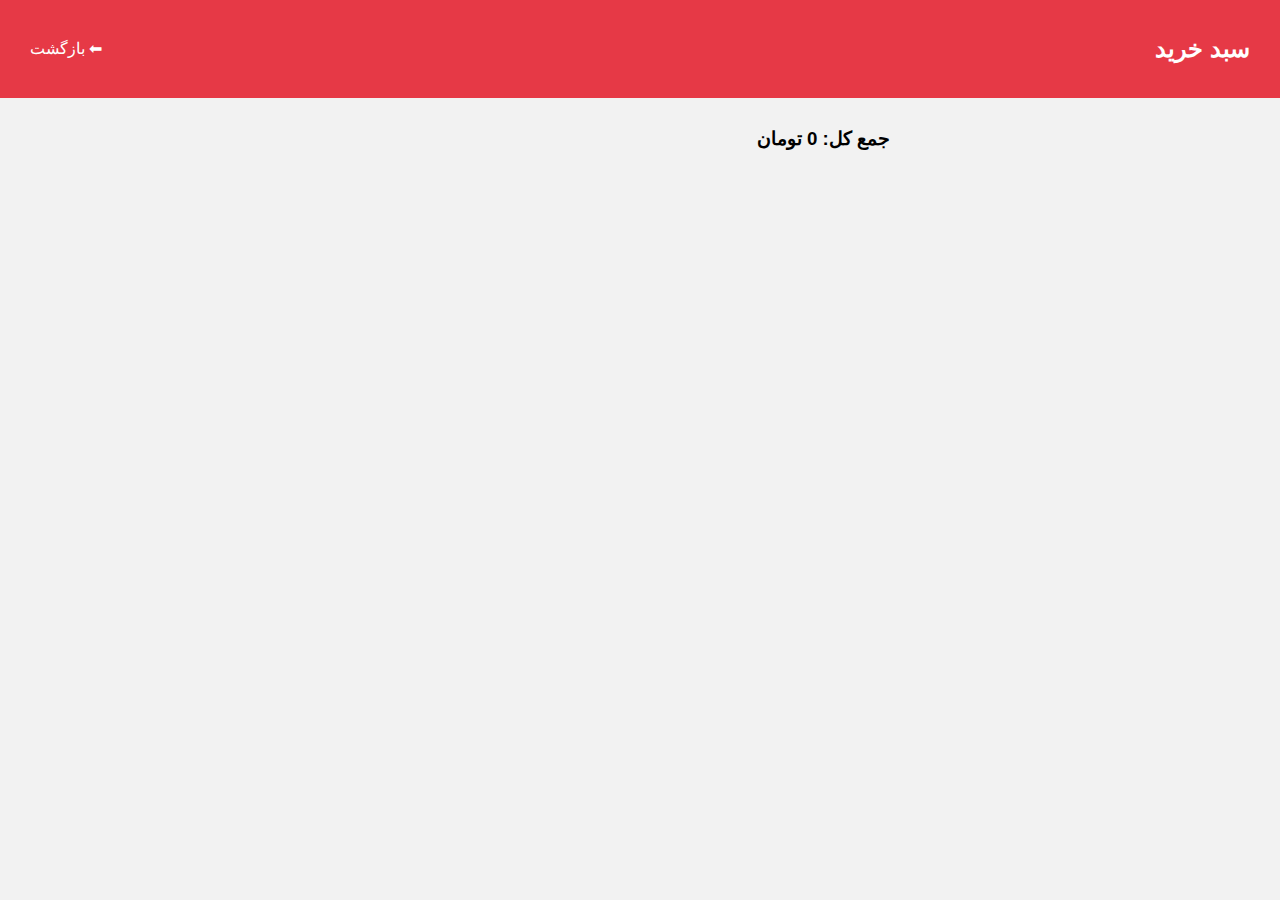
<file: cart.html>
<!DOCTYPE html>
<html lang="fa" dir="rtl">
<head>
    <meta charset="UTF-8">
    <title>سبد خرید</title>
    <link rel="stylesheet" href="css/style.css">
</head>
<body>

<header class="header">
    <h2>سبد خرید</h2>
    <a href="index.html">⬅ بازگشت</a>
</header>

<div class="cart" id="cart-items"></div>

<script src="js/cart.js"></script>
</body>
</html>
</file>
<file: css/style.css>
body {
    margin: 0;
    font-family: sans-serif;
    background: #f2f2f2;
}

.header {
    background: #e63946;
    color: white;
    padding: 15px 30px;
    display: flex;
    justify-content: space-between;
    align-items: center;
}

.header a {
    color: white;
    text-decoration: none;
}

.title {
    text-align: center;
    margin: 30px 0;
}

.products {
    display: flex;
    flex-wrap: wrap;
    gap: 20px;
    justify-content: center;
    padding: 20px;
}

.product {
    background: white;
    width: 220px;
    padding: 15px;
    border-radius: 10px;
    text-align: center;
    box-shadow: 0 5px 10px rgba(0,0,0,0.1);
}

.product img {
    width: 100%;
    height: 140px;
    object-fit: cover;
    border-radius: 8px;
}

button {
    background: #e63946;
    color: white;
    border: none;
    padding: 8px 12px;
    border-radius: 5px;
    cursor: pointer;
}

.cart {
    max-width: 500px;
    margin: 30px auto;
}

.cart-item {
    background: white;
    padding: 10px;
    margin-bottom: 10px;
    display: flex;
    justify-content: space-between;
}
</file>
